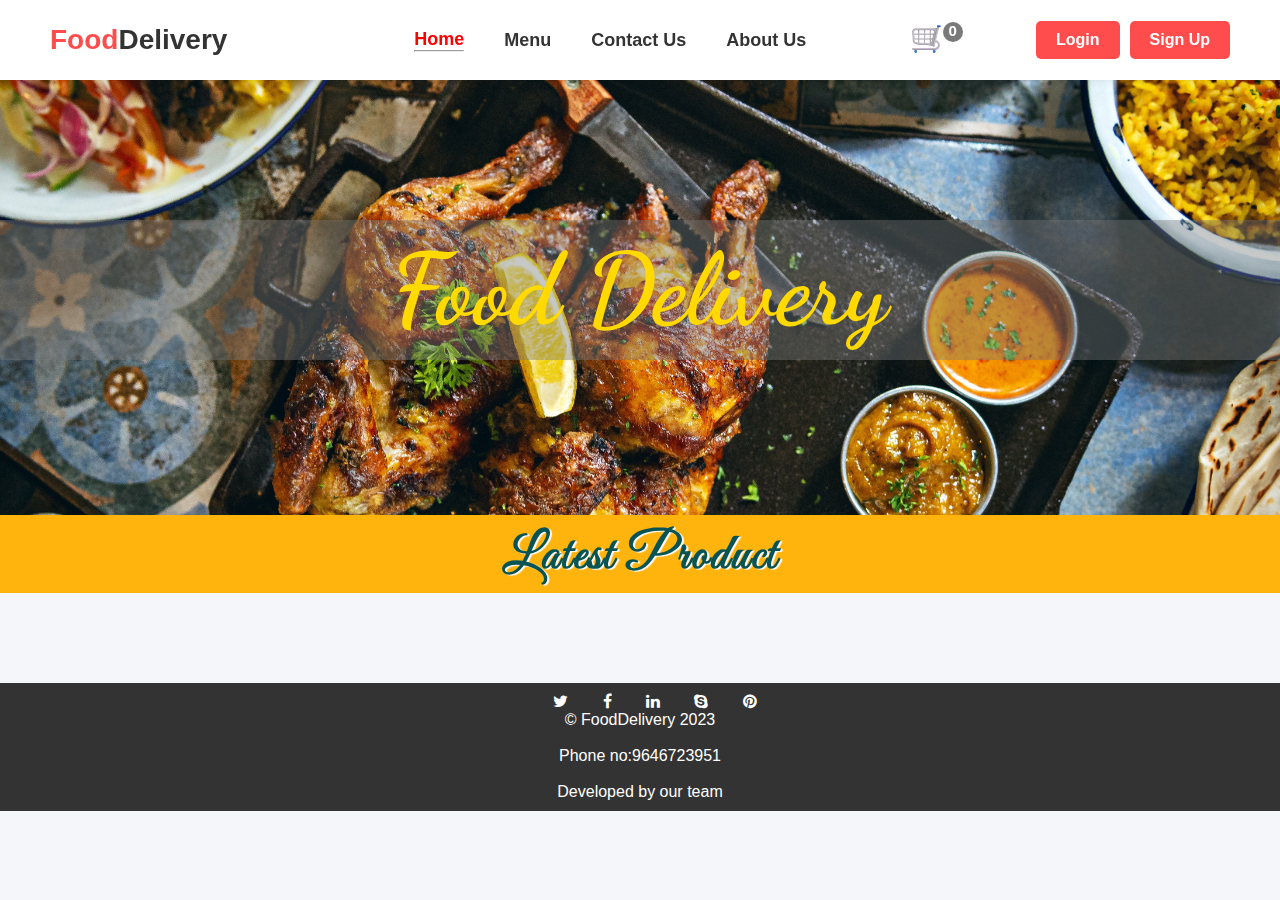
<file: index.html>
<!DOCTYPE html>
<html lang="en">
<head>
    <meta charset="UTF-8">
    <meta http-equiv="X-UA-Compatible" content="IE=edge">
    <meta name="viewport" content="width=device-width, initial-scale=1.0">
    <title>FoodDelivery</title>
    <link rel="stylesheet" href="style.css">
  <link rel="stylesheet" href="meals.css">
  <link rel="stylesheet" href="https://cdnjs.cloudflare.com/ajax/libs/font-awesome/4.7.0/css/font-awesome.min.css">
  
  <link rel="stylesheet" href="https://cdnjs.cloudflare.com/ajax/libs/font-awesome/4.7.0/css/font-awesome.min.css">
    
  </head>
<style>
  @import url('https://fonts.googleapis.com/css2?family=Dancing+Script:wght@700&family=Exo+2:wght@300&family=Inspiration&family=Poppins:ital,wght@0,400;0,500;0,700;1,100&family=Roboto:wght@100&family=Tilt+Neon&display=swap');
    @import url('https://fonts.googleapis.com/css2?family=Dancing+Script:wght@700&display=swap');
    @import url('https://fonts.googleapis.com/css2?family=Great+Vibes&display=swap');
    :root {
    --color-1: #001542;
    --color-2: #085454;
    --color-3: #7A7A7A;
    --color-4: #FFFFFF;
    --color-5: #FFB30D;
    --color-6: #7a7a7a69;
}
nav{
  width: 100%;
}
  #image{
    position: relative;
    width: 100%;
    height: 50vh;
    background: url('food.jpg') no-repeat 50% 50%;
    background-size: cover;
  
  }
  #imageontext{
    background-color: #7a7a7a69;
    position: absolute;
    top: 50%;
  left: 50%;
  transform: translate(-50%, -50%);
  color: rgb(255, 217, 0);
  text-align: center;

    padding: 10px;
    width: 100vw;
    
  }
  #imageontext h3{
    font-family: 'Dancing Script', cursive;
    font-size: 100px;
   cursor: pointer;
  }
  .nav-cart img{
    width: 33px;
    height: 33px;
  }
  .nav-cart{
    cursor: pointer;

  } 
  .card-items{
    
    cursor: pointer;
   
  }
  #txtFoodType {
    color: var(--color-2);
    background-color: var(--color-5);
    padding-top: 10px;
    padding-bottom: 5px;
    text-align: center;
    margin-bottom: 50px;
    font-size: 50px;
    letter-spacing: 2px;
    font-family: 'Great Vibes', cursive;
    text-shadow: 2px 1px 1px var(--color-4);
   font-weight: bold;
}
footer {
   
   margin-top: 40px;
  
}

</style>
<body>
    

<nav>
        <div class="logo">
          <a href="#">Food<span>Delivery</span></a>
        </div>
        <div class="hamburger">
          <span></span>
          <span></span>
          <span></span>
        </div>
        <ul class="nav-links">
          <li><a href="index.html" style="color:#ff0000;">Home<hr style="color:#000000;"></a></li>
          <li><a href="menu.html">Menu</a></li>
          <li><a href="contactus.html">Contact Us</a></li>
          <li><a href="aboutus.html">About Us</a></li>
        </ul>
        <div class="nav-cart">
          
          <img src="shoppingcard.png" alt=""><a class="cart-items">0</a></img>
         
      </div>
        <div class="auth-links">
          <a href="login.html">Login</a>
          <a href="signup.html">Sign Up</a>
        </div>
      </nav>
<p class="hiddenplace"></p>

<div id="image">
  <div id="imageontext">
    <h3>Food Delivery</h3>
  </div>
</div>
<div id="txtFoodType">Latest Product</div>


<div class="products">
  <div class="products-container">

  </div>

  <div class="cart-overlay cart-overlay-close">
      <div class="cart">
          <span class="btn-close-cart"><i class="faaa">❌</i></span>
          <h2>Your Cart Products</h2>
          <div class="cart-content">
              
        </div>

          <div class="cart-footer">
              <h3>Total Amount Rs: <span class="cart-total">0</span></h3>
              <button class="btn btn-clear-cart">clear cart</button>
          </div>



      </div>
  </div>
















<!--footer-->
<footer>
<a href="#" class="fa fa-twitter"></a>
<a href="#" class="fa fa-facebook"></a>
<a href="#" class="fa fa-linkedin"></a>
<a href="#" class="fa fa-skype"></a>
<a href="#" class="fa fa-pinterest"></a>
<p>© FoodDelivery 2023</p><br>
<p>Phone no:9646723951</p><br>
<p>Developed by our team</p>

     </footer>
</body>
<script src="menu.js"></script>
<script>
  const hamburger = document.querySelector('.hamburger');
  const navLinks = document.querySelector('.nav-links');

  hamburger.addEventListener('click', () => {
    hamburger.classList.toggle('active');
    navLinks.classList.toggle('active');
  });
</script>
</html>
</file>
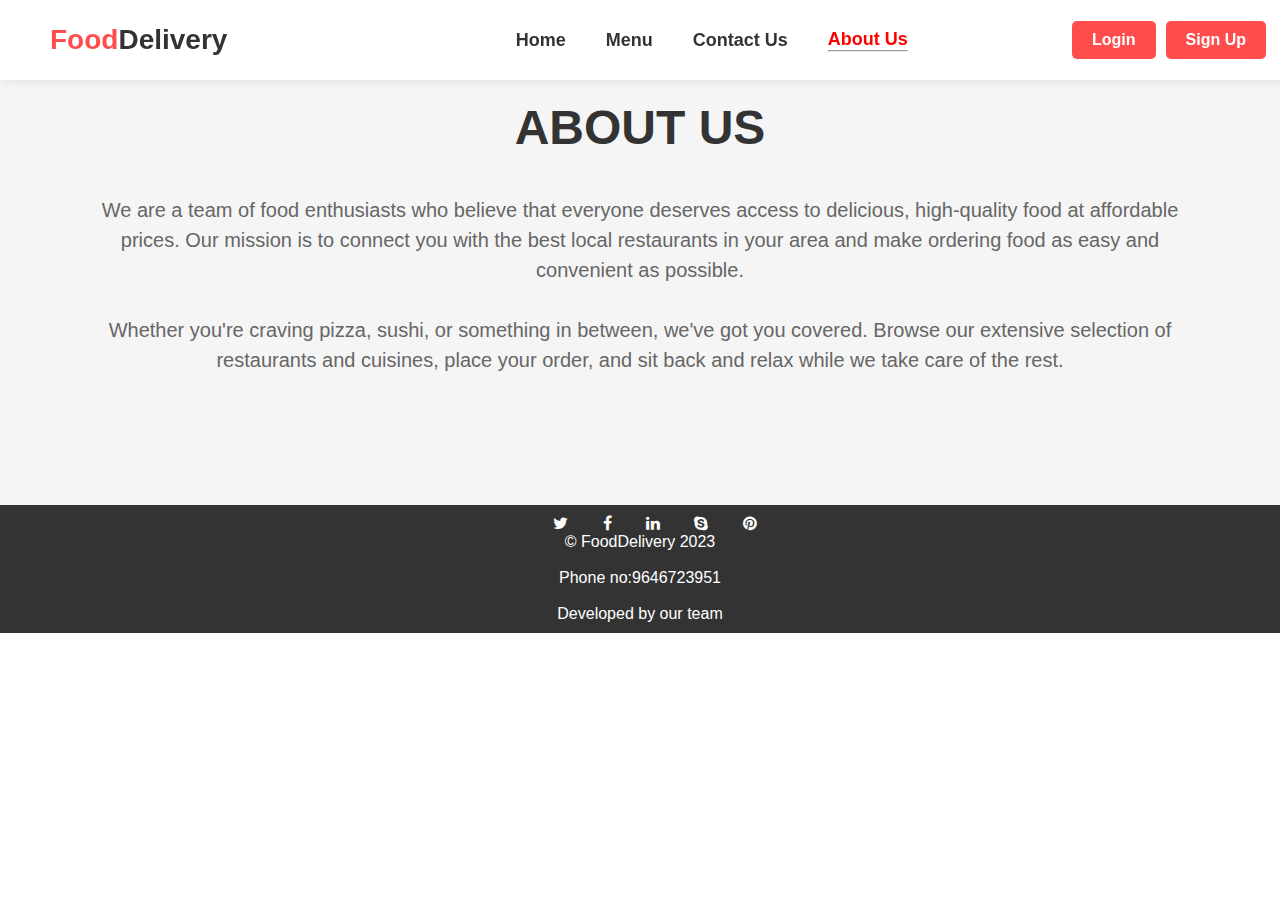
<file: aboutus.html>
<!DOCTYPE html>
<html lang="en">
<head>
    <meta charset="UTF-8">
    <meta http-equiv="X-UA-Compatible" content="IE=edge">
    <meta name="viewport" content="width=device-width, initial-scale=1.0">
    <title>FoodDelivery</title>
    <link rel="stylesheet" href="style.css">
    <link rel="stylesheet" href="https://cdnjs.cloudflare.com/ajax/libs/font-awesome/4.7.0/css/font-awesome.min.css">

    <style>.about-us {
        background-color: #f5f5f5;
        padding: 100px 0;
        text-align: center;
      }
      
      .about-us h2 {
        color: #333;
        font-size: 48px;
        font-weight: bold;
        margin-bottom: 40px;
        text-transform: uppercase;
      }
      
      .about-us p {
        color: #666;
        font-size: 20px;
        line-height: 1.5;
        margin-bottom: 30px;
      }
      
      .container {
        max-width: 1100px;
        margin: 0 auto;
        padding: 0 20px;
      }

      </style>
</head>
<body>
  <nav>
          <div class="logo">
            <a href="#">Food<span>Delivery</span></a>
          </div>
          <div class="hamburger">
            <span></span>
            <span></span>
            <span></span>
          </div>
          <ul class="nav-links">
            <li><a href="index.html">Home</a></li>
          <li><a href="menu.html">Menu</a></li>
          <li><a href="contactus.html">Contact Us</a></li>
          <li><a href="aboutus.html" style="color:#ff0000;">About Us<hr style="color:#000000;"></a></li>
          </ul>
          <div class="auth-links">
            <a href="login.html">Login</a>
            <a href="signup.html">Sign Up</a>
          </div>
        </nav>
  
  




    <section class="about-us">
        <div class="container">
          <h2>About Us</h2>
          <p>We are a team of food enthusiasts who believe that everyone deserves access to delicious, high-quality food at affordable prices. Our mission is to connect you with the best local restaurants in your area and make ordering food as easy and convenient as possible.</p>
          <p>Whether you're craving pizza, sushi, or something in between, we've got you covered. Browse our extensive selection of restaurants and cuisines, place your order, and sit back and relax while we take care of the rest.</p>
        </div>
      </section>
      <footer>
        <a href="#" class="fa fa-twitter"></a>
        <a href="#" class="fa fa-facebook"></a>
        <a href="#" class="fa fa-linkedin"></a>
        <a href="#" class="fa fa-skype"></a>
        <a href="#" class="fa fa-pinterest"></a>
        <p>© FoodDelivery 2023</p><br>
        <p>Phone no:9646723951</p><br>
        <p>Developed by our team</p>
        
      </footer>
</body>
<script>
  const hamburger = document.querySelector('.hamburger');
  const navLinks = document.querySelector('.nav-links');

  hamburger.addEventListener('click', () => {
    hamburger.classList.toggle('active');
    navLinks.classList.toggle('active');
  });
</script>
</html>
</file>
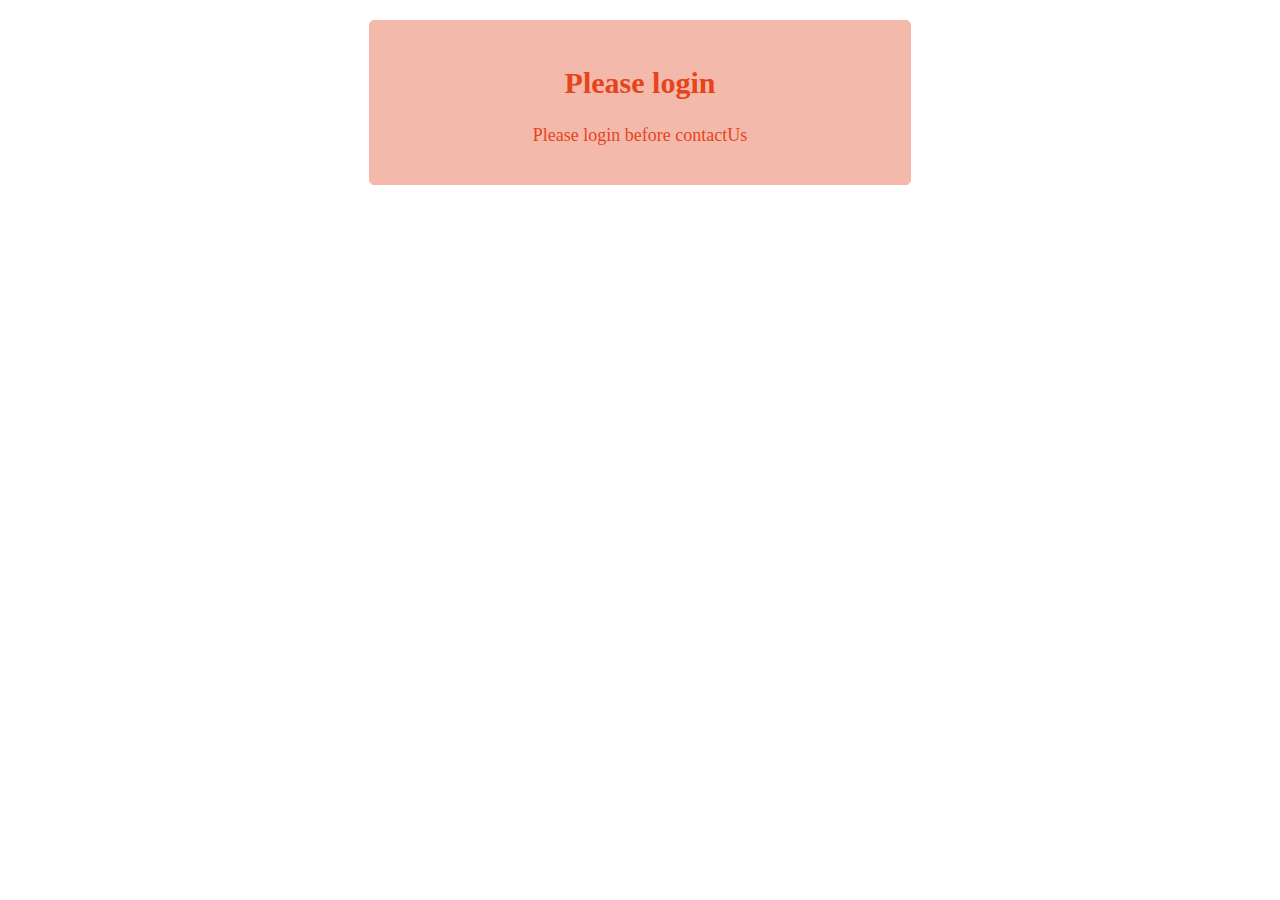
<file: contactlogin.html>
<!DOCTYPE html>
<html lang="en">
<head>
    <meta charset="UTF-8">
    <meta http-equiv="X-UA-Compatible" content="IE=edge">
    <meta name="viewport" content="width=device-width, initial-scale=1.0">
    <title>Document</title>
<style>
    .signup-success {
  background-color: #f3baac;
  border: 1px solid #f3baac;
  border-radius: 5px;
  padding: 20px;
  text-align: center;
  margin: 20px auto;
  max-width: 500px;
}

.signup-success h2 {
  font-size: 30px;
  color: #e7441b;
}

.signup-success p {
  font-size: 18px;
  color: #e7441b;
}

</style>
</head>
<body>
    <div class="signup-success">
        <h2>Please login</h2>
        <p>Please login before contactUs</p>
      </div>
      
</body>
</html>
</file>
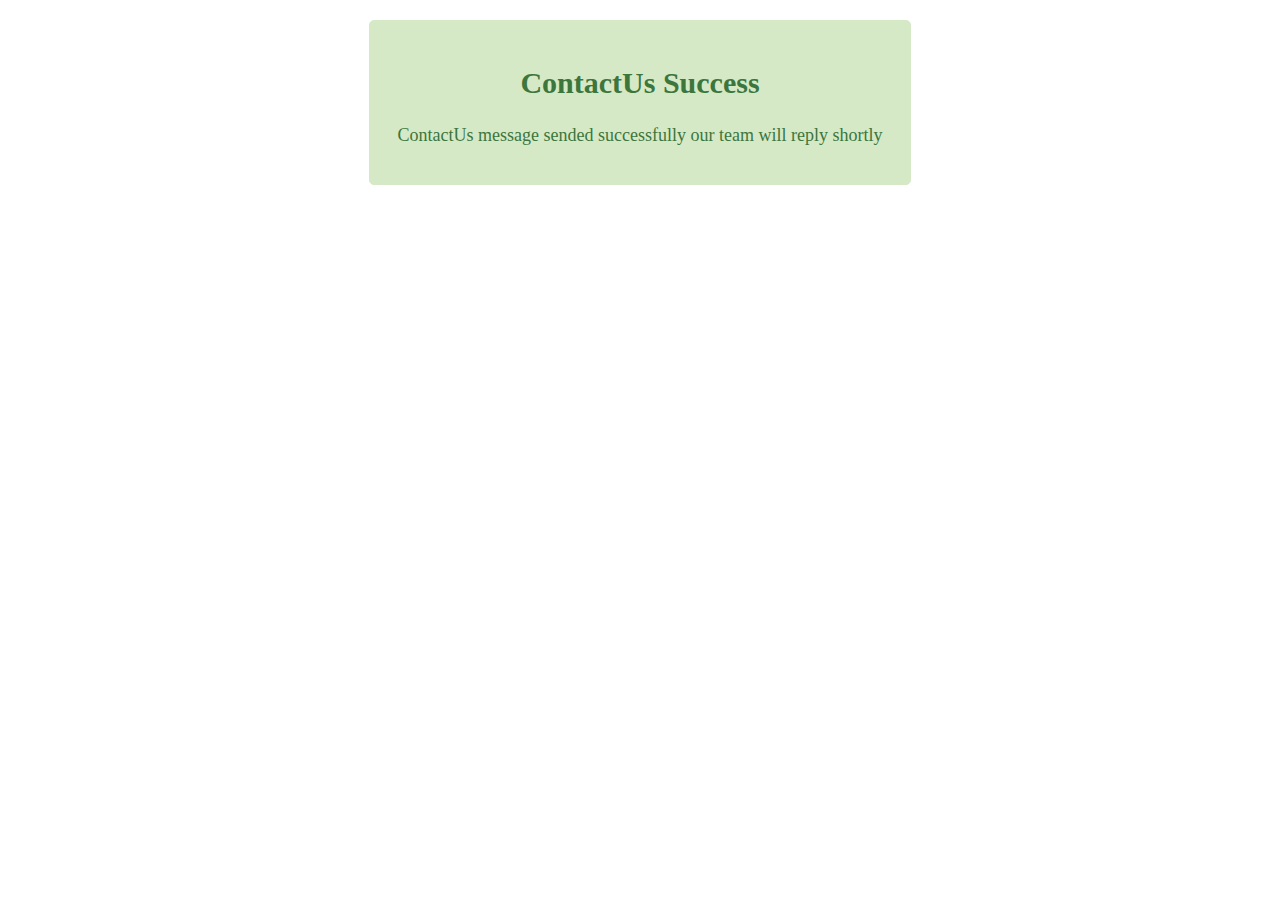
<file: contactsuccess.html>
<!DOCTYPE html>
<html lang="en">
<head>
    <meta charset="UTF-8">
    <meta http-equiv="X-UA-Compatible" content="IE=edge">
    <meta name="viewport" content="width=device-width, initial-scale=1.0">
    <title>Document</title>
<style>
    .signup-success {
  background-color: #d6e9c6;
  border: 1px solid #d6e9c6;
  border-radius: 5px;
  padding: 20px;
  text-align: center;
  margin: 20px auto;
  max-width: 500px;
}

.signup-success h2 {
  font-size: 30px;
  color: #3c763d;
}

.signup-success p {
  font-size: 18px;
  color: #3c763d;
}

</style>
</head>
<body>
    <div class="signup-success">
        <h2>ContactUs Success</h2>
        <p>ContactUs message sended successfully our team will reply shortly</p>
      </div>
      
</body>
</html>
</file>
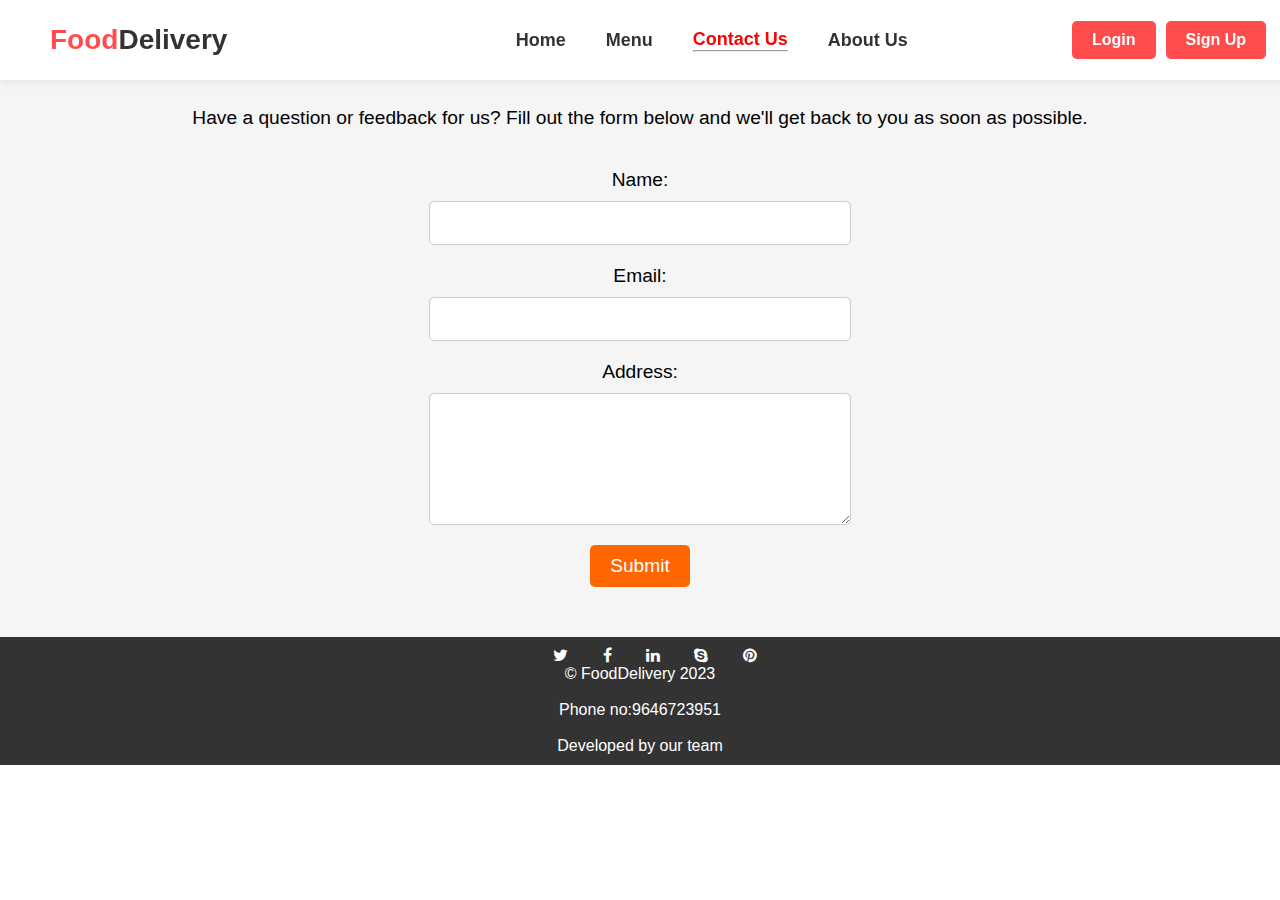
<file: contactus.html>
<!DOCTYPE html>
<html lang="en">
<head>
    <meta charset="UTF-8">
    <meta http-equiv="X-UA-Compatible" content="IE=edge">
    <meta name="viewport" content="width=device-width, initial-scale=1.0">
    <title>FoodDelivery</title>
    <link rel="stylesheet" href="style.css">
    <link rel="stylesheet" href="https://cdnjs.cloudflare.com/ajax/libs/font-awesome/4.7.0/css/font-awesome.min.css">

    <style>
        body{
            font-family: Arial, sans-serif;
        }
        #contact-us {
            background-color: #f5f5f5;

  padding: 50px;
 

}

#contact-us h2 {
  margin-bottom: 20px;
  font-size: 2rem;
  text-align: center;
}

#contact-us p {
  font-size: 1.2rem;
  margin-bottom: 40px;
  text-align: center;
}

#contact-us form {
  display: flex;
  flex-direction: column;
  align-items: center;
}

#contact-us label {
  font-size: 1.2rem;
  margin-bottom: 10px;
}

#contact-us input,
#contact-us textarea {
  padding: 10px;
  font-size: 1.2rem;
  border: 1px solid #ccc;
  border-radius: 5px;
  margin-bottom: 20px;
  width: 100%;
  max-width: 400px;
}

#contact-us textarea {
  resize: vertical;
}

#contact-us button[type="submit"] {
  background-color: #f60;
  color: #fff;
  padding: 10px 20px;
  font-size: 1.2rem;
  border: none;
  border-radius: 5px;
  cursor: pointer;
}

#contact-us button[type="submit"]:hover {
  background-color: #e50;
}
    </style>
</head>
<body>
    <nav>
        <div class="logo">
          <a href="#">Food<span>Delivery</span></a>
        </div>
        <div class="hamburger">
          <span></span>
          <span></span>
          <span></span>
        </div>
        <ul class="nav-links">
          <li><a href="index.html">Home</a></li>
          <li><a href="menu.html">Menu</a></li>
          <li><a href="contactus.html" style="color:#ff0000;">Contact Us<hr style="color:#000000;"></a></li>
          <li><a href="aboutus.html">About Us</a></li>
        </ul>
        <div class="auth-links">
          <a href="login.html">Login</a>
          <a href="signup.html">Sign Up</a>
        </div>
      </nav>
    <section id="contact-us">
        <h2>Contact Us</h2>
        <p>Have a question or feedback for us? Fill out the form below and we'll get back to you as soon as possible.</p>
        <form method="post" action="/contactus">
          <label for="name">Name:</label>
          <input type="text" id="name" name="name" required>
      
          <label for="email">Email:</label>
          <input type="email" id="email" name="email" required>
      
          <label for="message">Address:</label>
          <textarea id="message" name="message" rows="5" required></textarea>
      
          <button type="submit">Submit</button>
        </form>
      </section>
      <footer>
        <a href="#" class="fa fa-twitter"></a>
        <a href="#" class="fa fa-facebook"></a>
        <a href="#" class="fa fa-linkedin"></a>
        <a href="#" class="fa fa-skype"></a>
        <a href="#" class="fa fa-pinterest"></a>
        <p>© FoodDelivery 2023</p><br>
        <p>Phone no:9646723951</p><br>
        <p>Developed by our team</p>
        
             </footer>
</body>
<script>
  const hamburger = document.querySelector('.hamburger');
  const navLinks = document.querySelector('.nav-links');

  hamburger.addEventListener('click', () => {
    hamburger.classList.toggle('active');
    navLinks.classList.toggle('active');
  });
</script>
</html>
</file>
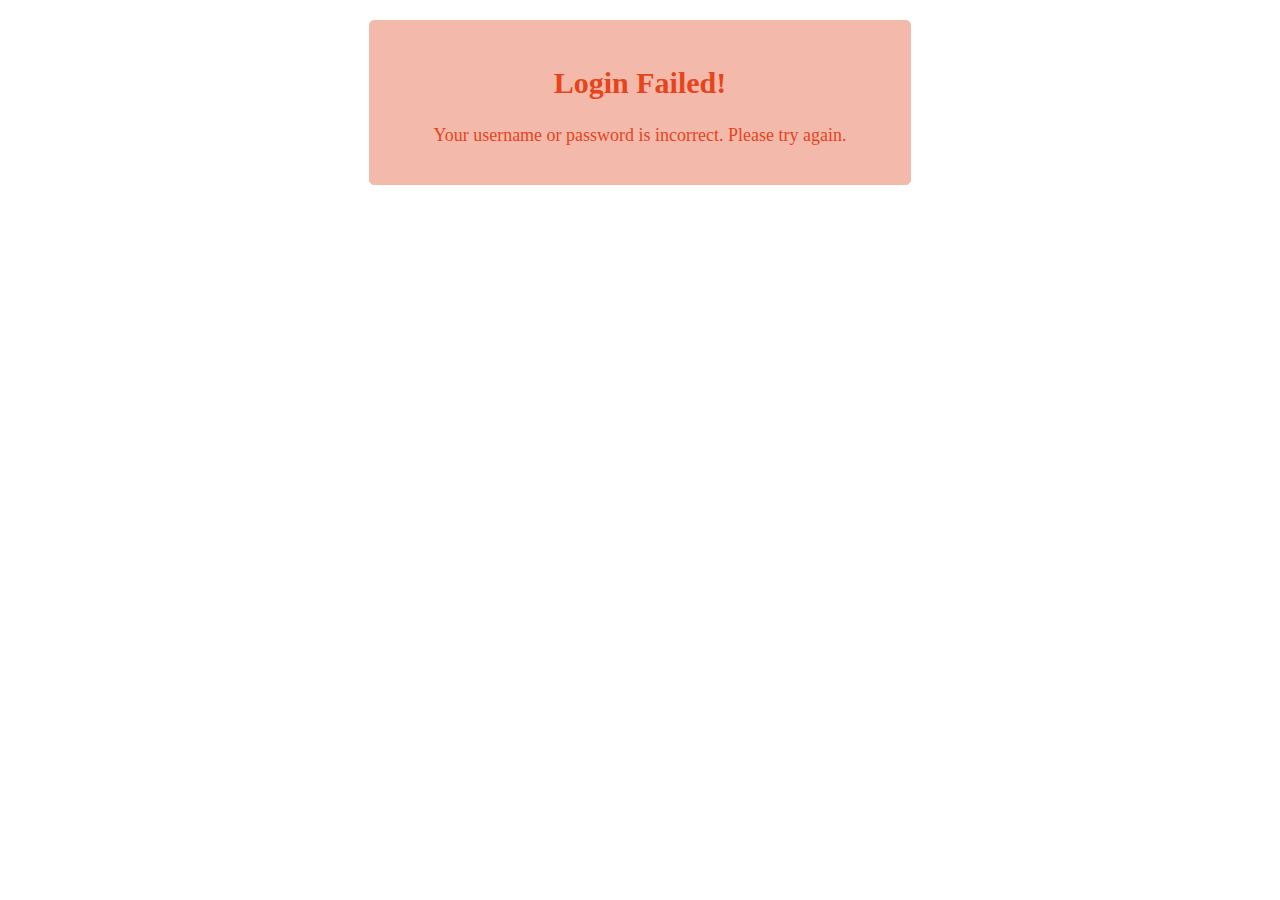
<file: failurelogin.html>
<!DOCTYPE html>
<html lang="en">
<head>
    <meta charset="UTF-8">
    <meta http-equiv="X-UA-Compatible" content="IE=edge">
    <meta name="viewport" content="width=device-width, initial-scale=1.0">
    <title>Document</title>
<style>
    .signup-success {
  background-color: #f3baac;
  border: 1px solid #f3baac;
  border-radius: 5px;
  padding: 20px;
  text-align: center;
  margin: 20px auto;
  max-width: 500px;
}

.signup-success h2 {
  font-size: 30px;
  color: #e7441b;
}

.signup-success p {
  font-size: 18px;
  color: #e7441b;
}

</style>
</head>
<body>
    <div class="signup-success">
        <h2>Login Failed!</h2>
        <p>Your username or password is incorrect. Please try again.</p>
      </div>
      
</body>
</html>
</file>
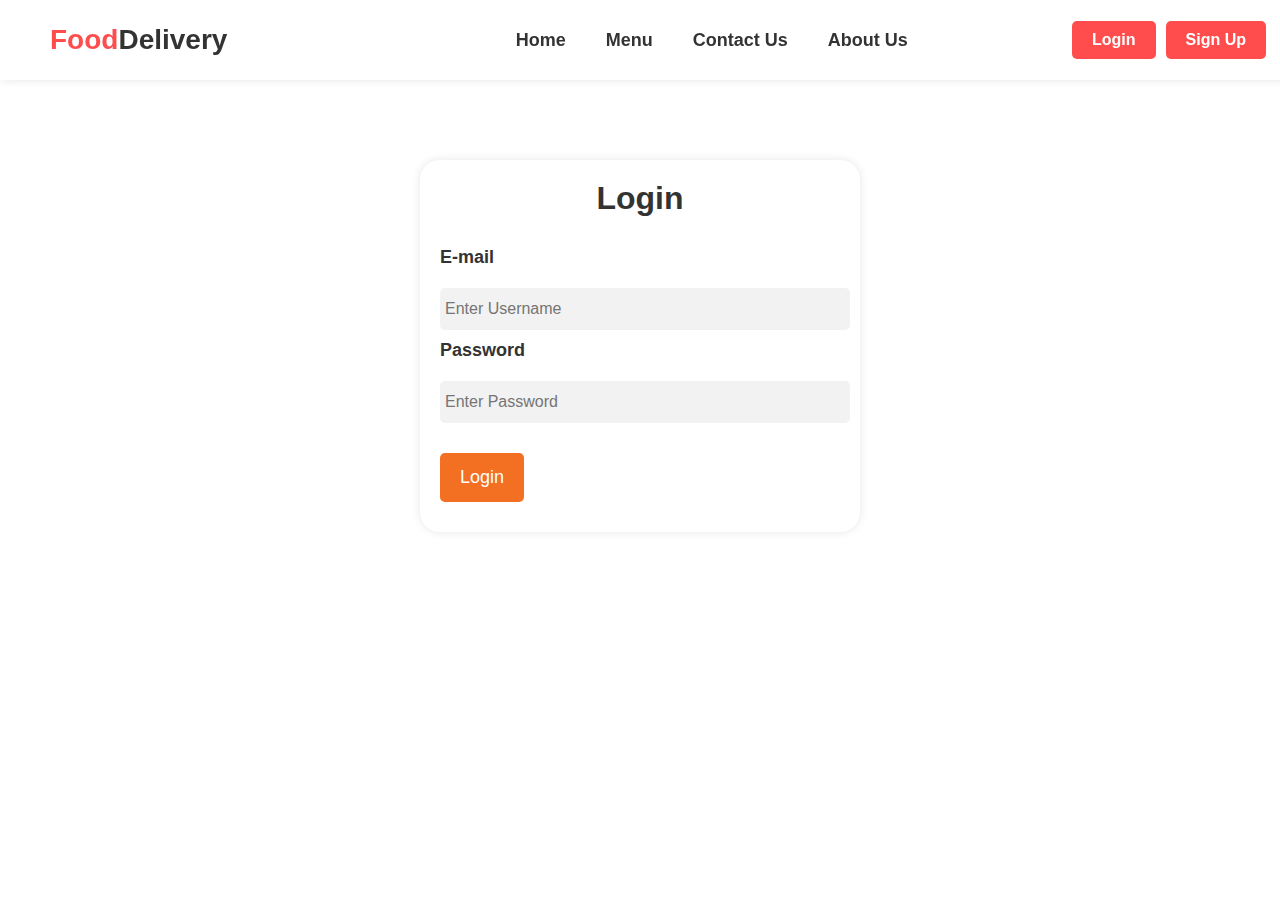
<file: login.html>
<!DOCTYPE html>
<html>
<head>
	<title>FoodDelivery</title>
	<meta name="viewport" content="width=device-width, initial-scale=1.0">

	<link rel="stylesheet" type="text/css" href="style.css">
	
</head>
<style>
   body {
		font-family: Arial, sans-serif;
		background-image: url('https://s1.1zoom.me/b5050/834/Mandarine_Walnut_Cinnamon_Hazelnut_Pine_cone_614074_1366x768.jpg');
		background-repeat: no-repeat;
		background-position: center center;
		background-attachment: fixed;
		background-size: cover;
	}

	.container {
		margin-top: 160px;
		margin-left: auto;
		margin-right: auto;
		max-width: 400px;
		padding: 20px;
		background-color: #fff;
		box-shadow: 0px 0px 10px rgba(0, 0, 0, 0.1);
		border-radius: 20px;
	}

	form {
		border: none;
		padding: 0;
	}

	h1 {
		text-align: center;
		margin-bottom: 30px;
		font-size: 32px;
		color: #333;
	}

	input[type=email],
	input[type=password] {
		width: 100%;
		padding: 12px 5px;
		margin: 10px 0;
		display: inline-block;
		border: none;
		border-radius: 5px;
		background-color: #f2f2f2;
		font-size: 16px;
	}

	input[type=email]:focus,
	input[type=password]:focus {
		outline: none;
		background-color: #e6e6e6;
	}

	label {
		display: block;
		font-size: 18px;
		color: #333;
		margin-bottom: 10px;
	}

	button[type=submit],
	.btn {
		background-color: #f36f21;
		color: #fff;
		padding: 14px 20px;
		margin: 20px 0 10px;
		border: none;
		border-radius: 5px;
		cursor: pointer;
		font-size: 18px;
		transition: background-color 0.3s ease;
	}

	button[type=submit]:hover,
	.btn:hover {
		background-color: #e6601c;
	}


</style>
<body  onload="displayLogInButtons()">
	<nav>
		<div class="logo">
		  <a href="#">Food<span>Delivery</span></a>
		</div>
		<div class="hamburger">
			<span></span>
			<span></span>
			<span></span>
		  </div>
		<ul class="nav-links">
			<li><a href="index.html">Home</a></li>
			<li><a href="menu.html">Menu</a></li>
			<li><a href="contactus.html">Contact Us</a></li>
			<li><a href="aboutus.html">About Us</a></li>
		</ul>
		<div class="auth-links">
		  <a href="login.html" class="unauthenticated">Login</a>
		  <a href="signup.html" class="unauthenticated">Sign Up</a>
		  <a onclick="logout()" class="authenticated">logout</a>
		</div>
	  </nav>
	<div class="container">
		<div id="failure-message" style="display: none; justify-content: center; color: red">
			<p>Login failed</p>
		</div>
		<form method="post" action="/login" onsubmit="login(event)">
			<h1>Login</h1>
			<div id="signup_success"></div>
			<label for="username"><b>E-mail</b></label>
			<input type="email" placeholder="Enter Username" id="username" name="username" required>

			<label for="password"><b>Password</b></label>
			<input type="password" placeholder="Enter Password" id="password" name="password" required>

			<button type="submit" name="submit" value="Login" class="btn">Login</button>

		</form>
	</div>
</body>
<script>
	const hamburger = document.querySelector('.hamburger');
	const navLinks = document.querySelector('.nav-links');
  
	hamburger.addEventListener('click', () => {
	  hamburger.classList.toggle('active');
	  navLinks.classList.toggle('active');
	});
  </script>
<script src="login.js"></script>

</html>
</file>
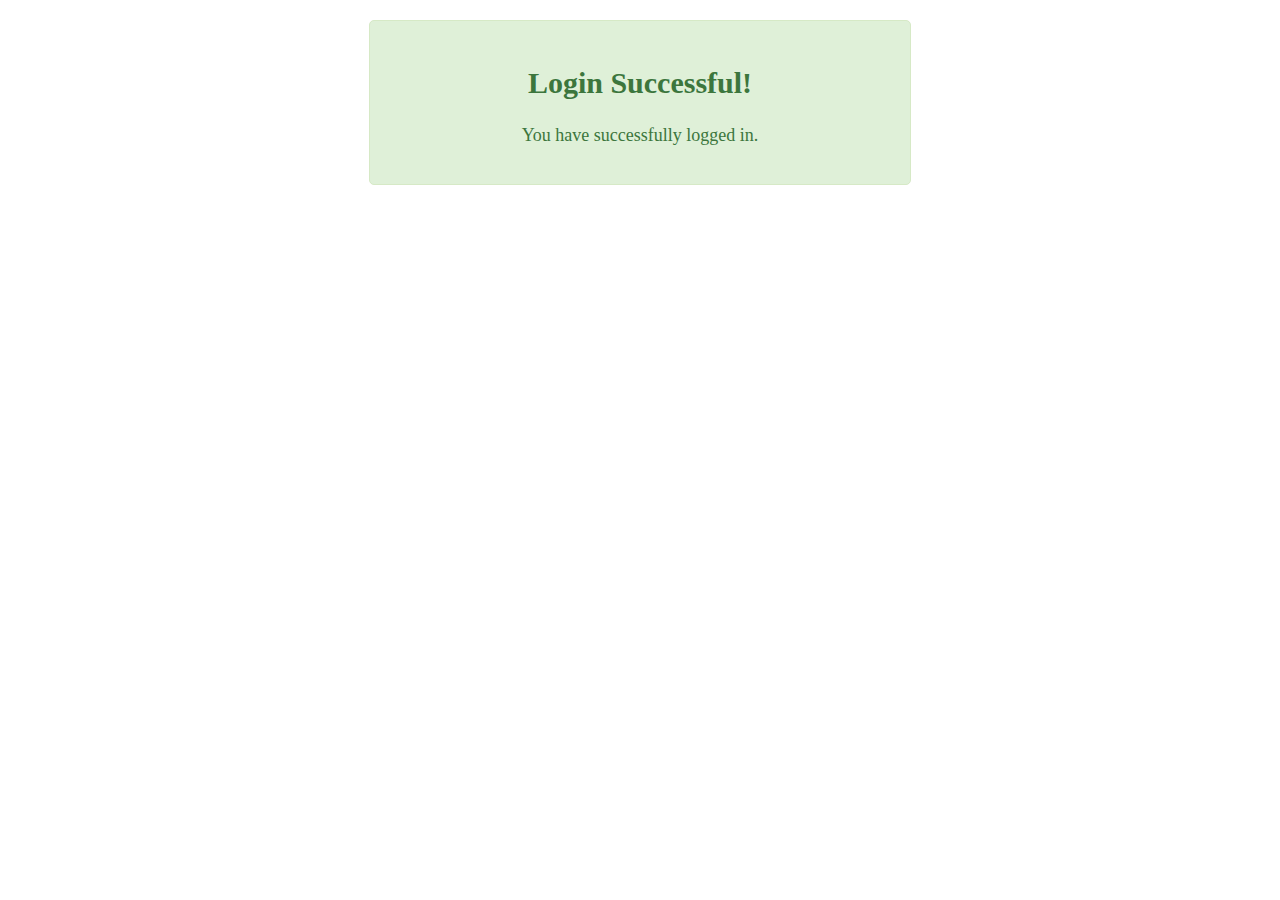
<file: loginsucess.html>
<!DOCTYPE html>
<html>
<head>
    <title>Document</title>
<style>
    .signup-success {
  background-color: #dff0d8;
  border: 1px solid #d6e9c6;
  border-radius: 5px;
  padding: 20px;
  text-align: center;
  margin: 20px auto;
  max-width: 500px;
}

.signup-success h2 {
  font-size: 30px;
  color: #3c763d;
}

.signup-success p {
  font-size: 18px;
  color: #3c763d;
}
</style>
</head>
<body>
    <div class="signup-success">
        <h2>Login Successful!</h2>
        <p>You have successfully logged in.</p>
      </div>
      
</body>
</html>
</file>
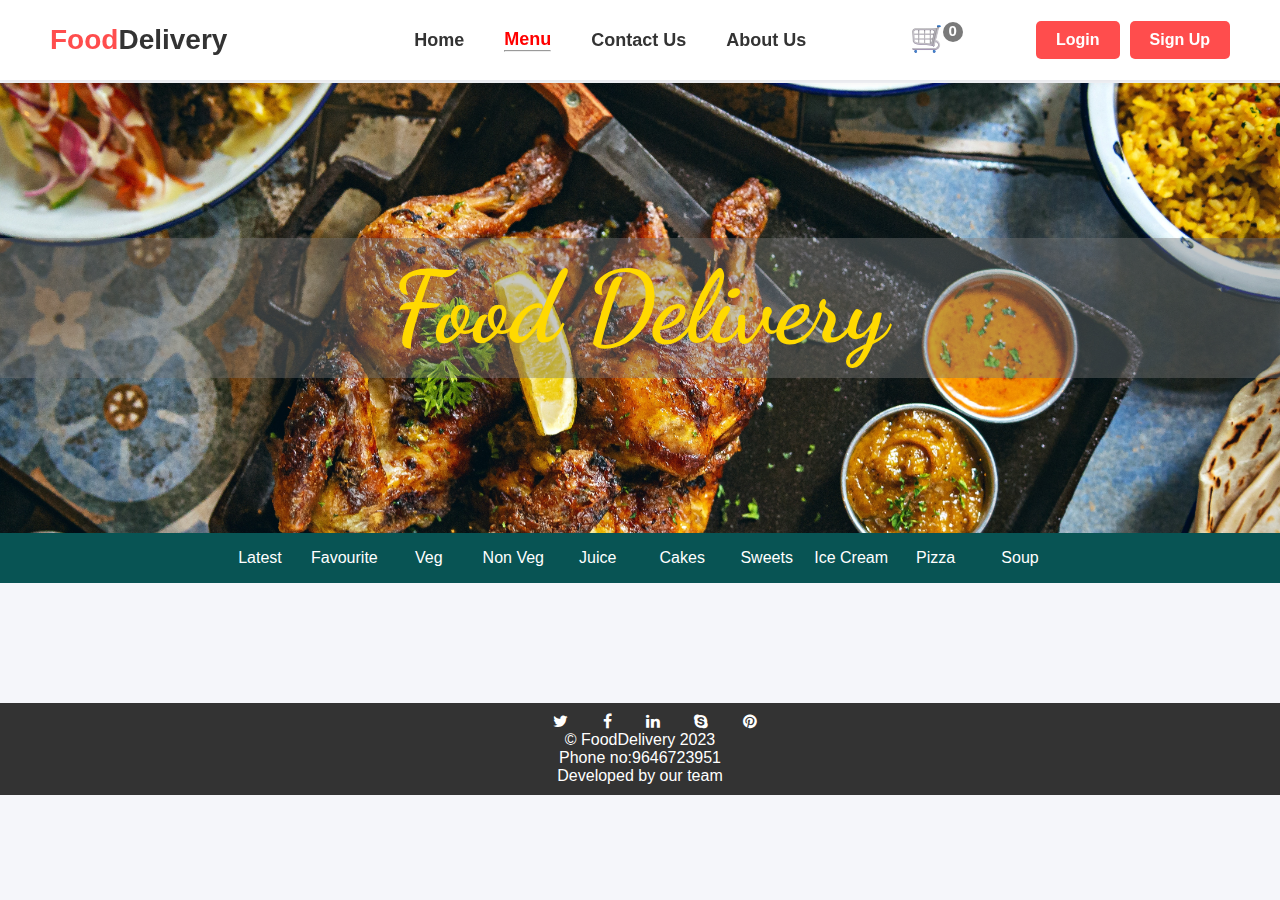
<file: menu.html>
<!DOCTYPE html>
<html lang="en">
<head>
    <meta charset="UTF-8">
    <meta http-equiv="X-UA-Compatible" content="IE=edge">
    <meta name="viewport" content="width=device-width, initial-scale=1.0">
    <title>FoodDelivery</title>
    <link rel="stylesheet" href="style.css">
    
    <link rel="stylesheet" href="https://cdnjs.cloudflare.com/ajax/libs/font-awesome/5.15.1/css/all.min.css" integrity="sha512-+4zCK9k+qNFUR5X+cKL9EIR+ZOhtIloNl9GIKS57V1MyNsYpYcUrUeQc9vNfzsWfV28IaLL3i96P9sdNyeRssA==" crossorigin="anonymous" />
    <link rel="stylesheet" href="https://cdnjs.cloudflare.com/ajax/libs/font-awesome/4.7.0/css/font-awesome.min.css">
</head>
<link rel="stylesheet" href="meals.css">
<style>
    @import url('https://fonts.googleapis.com/css2?family=Dancing+Script:wght@700&family=Exo+2:wght@300&family=Inspiration&family=Poppins:ital,wght@0,400;0,500;0,700;1,100&family=Roboto:wght@100&family=Tilt+Neon&display=swap');
    @import url('https://fonts.googleapis.com/css2?family=Dancing+Script:wght@700&display=swap');
    @import url('https://fonts.googleapis.com/css2?family=Great+Vibes&display=swap');

  
#image{
    position: relative;
    width: 100%;
    height: 50vh;
    background: url('food.jpg') no-repeat 50% 50%;
    background-size: cover;
  
  }
  nav{
    width: 100%;
  }
  #imageontext{
    background-color: #7a7a7a69;
    position: absolute;
    top: 50%;
  left: 50%;
  transform: translate(-50%, -50%);
  color: rgb(255, 217, 0);
  text-align: center;

    padding: 10px;
    width: 100vw;
    
  }
  #imageontext h3{
    font-family: 'Dancing Script', cursive;
    font-size: 100px;
   cursor: pointer;
  }
:root {
    --color-1: #001542;
    --color-2: #085454;
    --color-3: #7A7A7A;
    --color-4: #FFFFFF;
    --color-5: #FFB30D;
    --color-6: #7a7a7a69;
}

.menu-item {
    background-color: #085454;
    display: flex;
    justify-content: center;
    margin-bottom: 30px;
}

.menu-item ul {
    list-style: none;
}

.menu-item ul li {
    display: inline-block;
    height: 50px;
    line-height: 50px;
    width: 80px;
    text-align: center;
}

.menu-item a {
    color: var(--color-4);
    text-decoration: none;
}

.menu-item a:hover {
    color: var(--color-5)
}
footer {
   
   margin-top: 90px;
  
}
.nav-cart img{
    width: 33px;
    height: 33px;
  }
  .nav-cart{
    cursor: pointer;

  } 
  .card-items{
    
    cursor: pointer;
   
  }
  .faa{
    
    font-size: 15px;
}
</style>
<body>
    

<nav>
        <div class="logo">
          <a href="#">Food<span>Delivery</span></a>
        </div>
        <div class="hamburger">
          <span></span>
          <span></span>
          <span></span>
        </div>
        <ul class="nav-links">
            <li><a href="index.html">Home</a></li>
            <li><a href="menu.html" style="color:#ff0000;"> Menu<hr style="color:#000000;"></li>
            <li><a href="contactus.html">Contact Us</a></li>
            <li><a href="aboutus.html">About Us</a></li>
        </ul>
        <div class="nav-cart">
          
          <img src="shoppingcard.png" alt=""><a class="cart-items">0</a></img>
         
      </div>
        <div class="auth-links">
          <a href="login.html">Login</a>
          <a href="signup.html">Sign Up</a>
        </div>
      </nav>
      <p class="hiddenplace">jk</p>
      <div id="image">
        <div id="imageontext">
          <h3>Food Delivery</h3>
        </div>
      </div>

      <div class="menu-item">
        <ul>
            <li><a href="#" class="menu" data-title="Latest Products" data-id="latest">Latest</a></li>
            <li><a href="#" class="menu" data-title="Favourite" data-id="fav">Favourite</a></li>
            <li><a href="#" class="menu" data-title="Vegetarian" data-id="Veg">Veg</a></li>
            <li><a href="#" class="menu" data-title="Non Vegetarian" data-id="Non-Veg">Non Veg</a></li>
            <li><a href="#" class="menu" data-title="Juice" data-id="Juice">Juice</a></li>
            <li><a href="#" class="menu" data-title="Cakes" data-id="Cake">Cakes</a></li>
            <li><a href="#" class="menu" data-title="Sweets" data-id="Sweet">Sweets</a></li>
            <li><a href="#" class="menu" data-title="Ice Cream" data-id="IceCream">Ice Cream</a></li>
            <li><a href="#" class="menu" data-title="Pizza" data-id="Pizza">Pizza</a></li>
            <li><a href="#" class="menu" data-title="Soups" data-id="Soup">Soup</a></li>
        </ul>
    </div>


   
<div class="products">
  <div class="products-container">

  </div>

  <div class="cart-overlay cart-overlay-close">
      <div class="cart">
          <span class="btn-close-cart"><i class="faa">❌</i></span>
          <h2>Your Cart Products</h2>
          <div class="cart-content">
              
        </div>

          <div class="cart-footer">
              <h3>Total Amount Rs: <span class="cart-total">0</span></h3>
              <button class="btn btn-clear-cart">clear cart</button>
          </div>



      </div>
  </div>




     

      <footer>
        <a href="#" class="fa fa-twitter"></a>
        <a href="#" class="fa fa-facebook"></a>
        <a href="#" class="fa fa-linkedin"></a>
        <a href="#" class="fa fa-skype"></a>
        <a href="#" class="fa fa-pinterest"></a>
        <p>© FoodDelivery 2023</p>
        <p>Phone no:9646723951</p>
        <p>Developed by our team</p>
        
             </footer>
        </body>
        <style>
         

        </style>
        <script src="menu.js"></script>
        <script>
          const hamburger = document.querySelector('.hamburger');
          const navLinks = document.querySelector('.nav-links');
        
          hamburger.addEventListener('click', () => {
            hamburger.classList.toggle('active');
            navLinks.classList.toggle('active');
          });
        </script>
        </html>
</file>
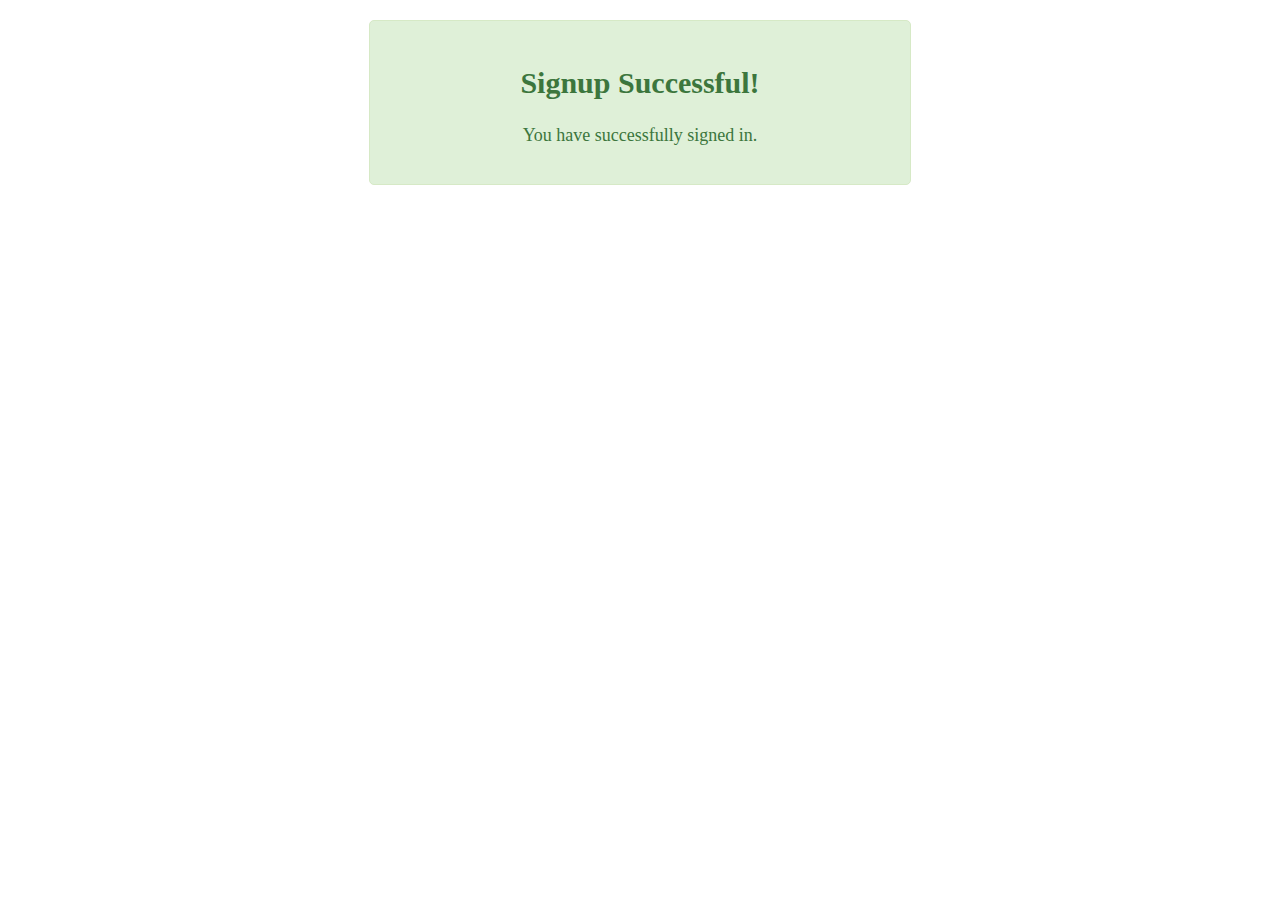
<file: signupsucess.html>
<!DOCTYPE html>
<html lang="en">
<head>
    <meta charset="UTF-8">
    <meta http-equiv="X-UA-Compatible" content="IE=edge">
    <meta name="viewport" content="width=device-width, initial-scale=1.0">
    <title>Document</title>
<style>
    .signup-success {
  background-color: #dff0d8;
  border: 1px solid #d6e9c6;
  border-radius: 5px;
  padding: 20px;
  text-align: center;
  margin: 20px auto;
  max-width: 500px;
}

.signup-success h2 {
  font-size: 30px;
  color: #3c763d;
}

.signup-success p {
  font-size: 18px;
  color: #3c763d;
}

</style>
</head>
<body>
    <div class="signup-success">
        <h2>Signup Successful!</h2>
        <p>You have successfully signed in.</p>
      </div>
      
</body>
</html>
</file>
<file: style.css>
*{
    padding: 0;
    margin: 0;
    font-family: Arial, sans-serif;

}
body{
  width: 100vw;
  height: 100wh;
  overflow-x: hidden;
}
nav {
    position: fixed;
    top: 0;
    width: 95%;
  z-index: 1;
    display: flex;
    justify-content: space-between;
    align-items: center;
    background-color: #fff;
    height: 80px;
    padding: 0 50px;
    box-shadow: 0 0 10px rgba(0, 0, 0, 0.1);
  }
  
  .logo a {
    font-size: 28px;
    font-weight: bold;
    text-decoration: none;
    color: #ff4d4d;
  }
  
  .logo a span {
    color: #333;
  }
  
  .nav-links {
    display: flex;
    justify-content: center;
    align-items: center;
    list-style: none;
    margin: 0;
    padding: 0;
  }
  
  .nav-links li {
    margin: 0 20px;
  }
  
  .nav-links a {
    text-decoration: none;
    color: #333;
    font-size: 18px;
    font-weight: bold;
  } 
  .login a:hover {
    background-color: #ff3333;
  }

  .auth-links {
    display: flex;
    justify-content: center;
    align-items: center;
  }
  
  .auth-links a {
    background-color: #ff4d4d;
    color: #fff;
    font-size: 16px;
    font-weight: bold;
    padding: 10px 20px;
    border-radius: 5px;
    text-decoration: none;
    transition: all 0.2s ease-out;
    margin-left: 10px;
  }
  
  .auth-links a:hover {
    background-color: #ff3333;
  }
  .nav-links a:hover {
    color: #ff4d4d;
  }
  

  /*footer*/
  footer {
   
    background-color: #333;
    color: #fff;
    padding: 10px 5px;
    text-align: center;
   bottom: 0;
 }
 .fa{
    color: white;
    padding-left: 30px;
    font-size: 30px;
    text-align: center;
    text-decoration: none;
    

 }
.hiddenplace{
  margin-bottom: 65px;
}
@media screen and (max-width: 750px) {
  

 

  nav {
        display: flex;
        flex-wrap: wrap;
        justify-content: space-between;
        align-items: center;
        background-color: #ffffff;
        padding: 10px;
        width: 99%;
        box-shadow: 0px 4px 8px rgba(0, 0, 0, 0.1);
      }

      
      .logo {
        font-size: 1.5rem;
      }

      .logo a {
        text-decoration: none;
        color: #000000;
      }

      .logo span {
        color: #ff0000;
      }

  
      .nav-links {
        display: none;
        flex-direction: column;
        align-items: center;
        position: absolute;
        top: 5rem;
        right: 0;
        width: 100%;
        background-color: #ffffff;
        z-index: 1;
        padding: 1rem 0;
        box-shadow: 0px 4px 8px rgba(0, 0, 0, 0.1);
      }

      .nav-links li {
        margin-bottom: 1rem;
      }

      .nav-links a {
        text-decoration: none;
        color: #000000;
      }

      .nav-links a:hover {
        color: #ff0000;
      }

      .hamburger {
        display: block;
        cursor: pointer;
      }

      .hamburger span {
        display: block;
        width: 2rem;
        height: 0.25rem;
        background-color: #000000;
        margin-bottom: 0.5rem;
        transition: all 0.3s ease-in-out;
      }


      .nav-links.active {
        display: flex;
      }
      .logo a {
        font-size: 28px;
        font-weight: bold;
        text-decoration: none;
        color: #ff4d4d;
      }
      
      .logo a span {
        color: #333;
      }
    
}
</file>
<file: meals.css>
@import url('https://fonts.googleapis.com/css2?family=Roboto:ital,wght@0,300;0,400;0,500;0,700;1,300;1,400;1,500&display=swap');
/*  brand-banner */

@import url('https://fonts.googleapis.com/css2?family=Dancing+Script:wght@700&display=swap');
/* Food Type*/

@import url('https://fonts.googleapis.com/css2?family=Great+Vibes&display=swap');
:root {
    --color-1: #001542;
    --color-2: #085454;
    --color-3: #7A7A7A;
    --color-4: #FFFFFF;
    --color-5: #FFB30D;
    --color-6: #7a7a7a69;
}

* {
    margin: 0;
    padding: 0;
    box-sizing: border-box;
}

body {
    font-family: 'Roboto', sans-serif;
    background-color: #f5f6fa;
}



.navbar-banner {
    color: white;
    cursor: pointer;
    font-weight: 600;
    font-size: 18px;
}
.cart-items {
    position: absolute;
    top: -5;
    right: 10;
    font-size: 15px;
    background-color: var(--color-3);
    color: var(--color-4);
    height: 20px;
    width: 20px;
    text-align: center;
    border-radius: 50%;
    font-weight: bold;
}



.brand-banner {
    background-color: var(--color-6);
    position: absolute;
    top: 50%;
    left: 50%;
    width: 100%;
    height: 120px;
    transform: translate(-50%, -50%);
    padding: 10px;
}

.brand-banner h3 {
    font-size: 70px;
    font-family: 'Dancing Script', cursive;
    text-align: center;
    animation: 1s ease-out 0s 1 slideInFromLeft;
    color: var(--color-5);
    /* text-shadow: horizontal-offset vertical-offset blur color; */
    text-shadow: 2px 1px 1px var(--color-2), 5px 1px 2px var(--color-1);
    transition: transform 0.5s ease-out;
    cursor: pointer;
}

.brand-banner h3:hover {
    transform: scale(1.02);
}

.brand-banner p {
    font-size: 16px;
    color: var(--color-4);
    text-shadow: 1px 0px 1px var(--color-5);
    font-style: italic;
    font-weight: 400;
    text-align: center;
    animation: 2s ease-out 0s 1 fadeIn;
}

@keyframes slideInFromLeft {
    0% {
        transform: translateY(-100%);
    }
    100% {
        transform: translateY(0);
    }
}

@keyframes fadeIn {
    0% {
        opacity: 0;
    }
    100% {
        opacity: 1;
    }
}

.menu-item {
    background-color: var(--color-2);
    display: flex;
    justify-content: center;
}

.menu-item ul {
    list-style: none;
}

.menu-item ul li {
    display: inline-block;
    height: 50px;
    line-height: 50px;
    width: 80px;
    text-align: center;
}

.menu-item a {
    color: var(--color-4);
    text-decoration: none;
}

.menu-item a:hover {
    color: var(--color-5)
}

.products-container {
    width: 90vw;
    margin: 0 auto;
    max-width: 1170px;
    display: grid;
    grid-template-columns: repeat(auto-fit, minmax(260px, 1fr));
    grid-column-gap: 1.5rem;
    grid-row-gap: 2rem;
}

.product {
    background-color: var(--color-4);
    box-shadow: rgba(0, 0, 0, 0.15) 1.95px 1.95px 2.6px;
    transition: box-shadow 0.3s ease-in-out;
    position: relative;
    border-radius: 30%;
}

.product:hover {
    box-shadow: rgba(17, 12, 46, 0.15) 0px 48px 100px 0px;
}

.img-container {
    height: 200px;
    overflow: hidden;
}

.img-container img:hover {
    transform: scale(1.5);
}

.product-img {
    display: block;
    width: 100%;
    height: 100%;
    min-height: 12rem;
    transition: transform, 0.5s;
    transform-origin: center center;
}

.product h3,
.product h4 {
    text-align: center;
    text-transform: capitalize;
    margin-top: 5px;
}

.product h3 {
    color: var(--color-5);
}

.product h4 {
    color: var(--color-1);
}

.product h5 {
    margin-top: 10px;
    color: var(--color-5);
    background-color: var(--color-1);
    padding: 5px;
    font-size: 15px;
    display: flex;
    justify-content: space-between;
    font-weight: 600;
}

#txtFoodType {
    color: var(--color-2);
    background-color: var(--color-5);
    padding-top: 10px;
    padding-bottom: 5px;
    text-align: center;
    margin-bottom: 50px;
    font-size: 50px;
    letter-spacing: 2px;
    font-family: 'Great Vibes', cursive;
    text-shadow: 2px 1px 1px var(--color-4);
}

/* Food Type*/

.product span {
    color: var(--color-4);
    font-weight: normal;
}

.btn-item {
    border: none;
    padding: 12px 8px 12px 8px;
    background-color: var(--color-3);
    color: var(--color-4);
    font-size: 15px;
    text-transform: capitalize;
    position: absolute;
    top: 0;
    font-family: 'Roboto', sans-serif;
    font-weight: 400;
    transition: background-color 0.3s ease-in;
}

.btn-item:hover {
    background-color: var(--color-1);
}

.btn-fav {
    border: none;
    background-color: transparent;
    color: var(--color-4);
    font-size: 20px;
    position: absolute;
    top: 5px;
    right: 5px;
}

.btn-fav:hover {
    color: var(--color-5);
}

.active {
    color: var(--color-5);
}

.footer {
    width: 100%;
    background-color: var(--color-2);
    padding: 10px;
    text-align: center;
    margin-top: 20px;
}

.footer p {
    color: white;
}

.footer a {
    color: var(--color-5);
    text-decoration: none;
}

.cart-overlay {
    position: fixed;
    top: 0;
    right: 0;
    width: 100%;
    height: 100%;
    transition: all 0.3s linear;
    background: rgba(0, 0, 0, 0.315);
    z-index: 2;
}

.cart-overlay-close {
    visibility: hidden;
}

.cart-overlay-show {
    visibility: visible;
}

.cart {
    height: 75vh;
    width: 75vh;
    margin: 100px auto;
    background-color: var(--color-4);
    z-index: 3;
    padding: 10px;
    border-radius: 10px;
    overflow: auto;
}

.btn-close-cart {
    font-size: 1.7rem;
    cursor: pointer;
    float: right;
}

.cart h2 {
    text-transform: capitalize;
    text-align: center;
    margin-bottom: 2rem;
}

.cart-item {
    display: grid;
    align-items: center;
    grid-template-columns: auto 1fr auto;
    grid-column-gap: 1.5rem;
    margin: 1.5rem 0;
}

.cart-item img {
    width: 75px;
    height: 75px;
}

.cart-item h4 {
    font-size: 0.85rem;
    text-transform: capitalize;
}

.cart-item h5 {
    margin: 0.5rem 0;
}

.item-amount {
    text-align: center;
}

.remove-item {
    color: var(--color-4);
    cursor: pointer;
    background-color: red;
    padding: 5px;
    font-size: 12px;
}

.fa-plus,
.fa-minus {
    color: var(--color-5);
    cursor: pointer;
}

.cart-footer {
    margin-top: 2rem;
    text-align: center;
}

.cart-footer h3 {
    text-transform: capitalize;
    margin-bottom: 1rem;
}

.btn {
    padding: 10px;
    border: none;
    text-transform: capitalize;
    color: white;
    background-color: var(--color-2);
    font-weight: bold;
}
.faaa{
    font-size: 15px;
}
</file>
